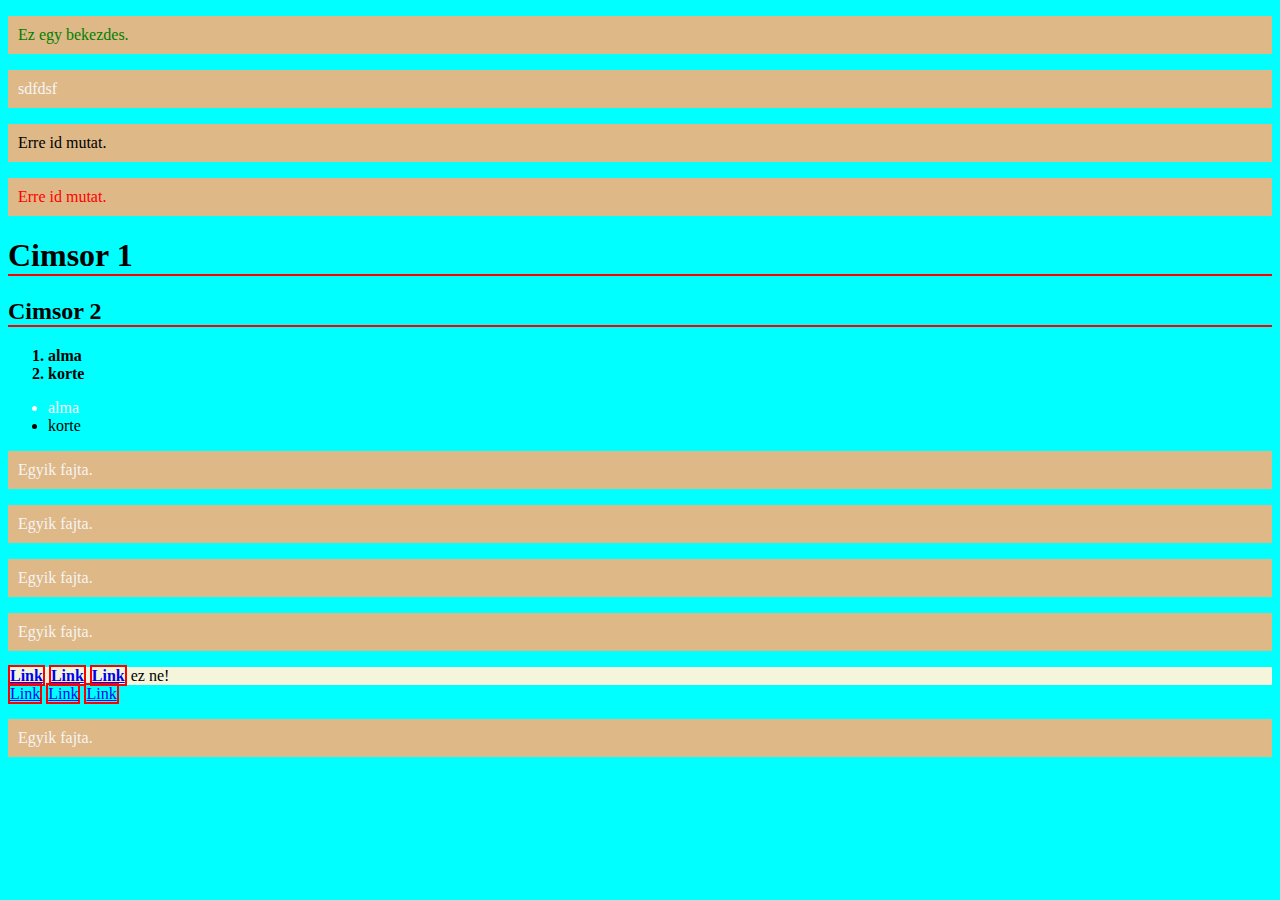
<file: 20210203/index.html>
<!DOCTYPE html>
<html lang="en">
<head>
    <meta charset="UTF-8">
    <title>Document</title>
    <link rel="stylesheet" href="style.css">
</head>
<body>
    <p class="egydolog">Ez egy bekezdes.</p>
    <p>sdfdsf</p>
    <p class="azon">Erre id mutat.</p>
    <p class="masik">Erre id mutat.</p>
    <h1>Cimsor 1</h1>
    <h2>Cimsor 2</h2>
    <ol>
        <li class="azon">alma</li>
        <li>korte</li>
    </ol>
    <ul>
        <li class="azon">alma</li>
        <li>korte</li>
    </ul>
    <p>Egyik fajta.</p>
    <p>Egyik fajta.</p>
    <p>Egyik fajta.</p>
    <p>Egyik fajta.</p>
    <div class="linkek">
        <a href="#">Link</a>
        <a href="#">Link</a>
        <a href="#">Link</a>
        ez ne!
    </div>
    <div>
        <a href="#">Link</a>
        <a href="#">Link</a>
        <a href="#">Link</a>
        <p>Egyik fajta.</p>
    </div>
</body>
</html>
</file>
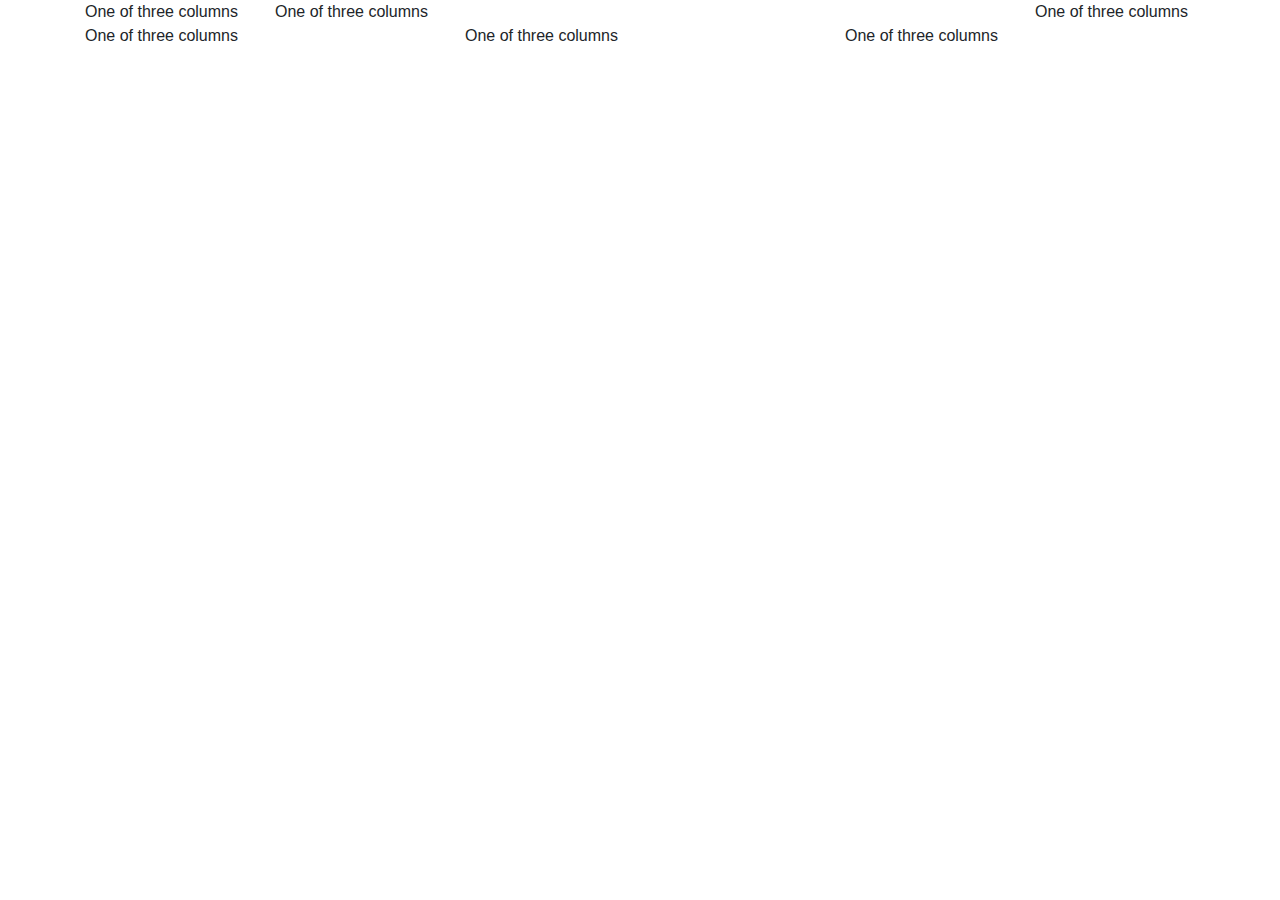
<file: 20210217/index.html>
<!DOCTYPE html>
<html lang="en">
<head>
    <meta charset="UTF-8">
    <title>Bootstrap</title>
    <link rel="stylesheet" href="../css/bootstrap.css">
</head>
<body>
    <div class="container">
        <div class="row">
            <div class="col-md-2">
                One of three columns
            </div>
            <div class="col-md-10 col-lg-8">   
                One of three columns
            </div>
            <div class="col-md-2">
                One of three columns
            </div>
        </div>
        <div class="row">
            <div class="col-sm">
                One of three columns
            </div>
            <div class="col-sm">   
                One of three columns
            </div>
            <div class="col-sm">
                One of three columns
            </div>
        </div>

</div>
</body>
</html>
</file>
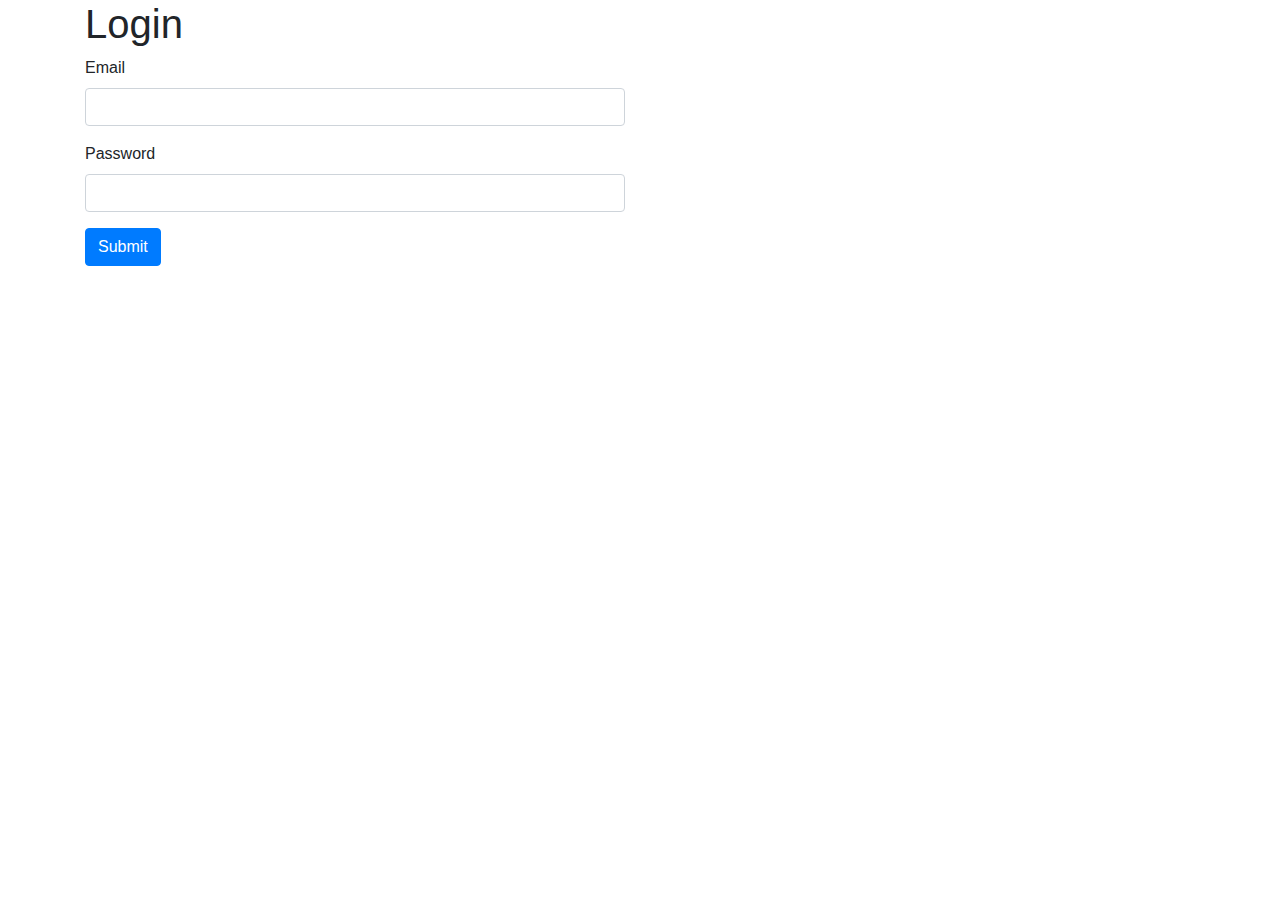
<file: 20210303/index.html>
<!DOCTYPE html>
<html lang="en">
<head>
    <meta charset="UTF-8">
    <title>Login page</title>
    <link rel="stylesheet" href="../css/bootstrap.css">
    <link rel="stylesheet" href="style.css">
</head>
<body>
   <div class="container">
    <div class="row">
    <h1 class="col-12">Login</h1>
    <div class="col-md-6">
        <div class="form-group">
            <label for="email">Email</label>
            <input class="form-control" type="email" id="email" />
            <div class="invalid-feedback" id="WEmail">Email does not exists.</div>
        </div>
        <div class="form-group">
            <label for="password">Password</label>
            <input class="form-control" type="password" id="password" />
            <div class="invalid-feedback" id="WPass">Wrong password.</div>
        </div>
        <button class="btn btn-primary" onclick="check();">Submit</button>
    </div>
    </div>
    <div class="alert alert-success hidden" id="loginAlert">
        Successfull login!
    </div>
    </div>
    <script src="script.js"></script>
</body>
</html>
</file>
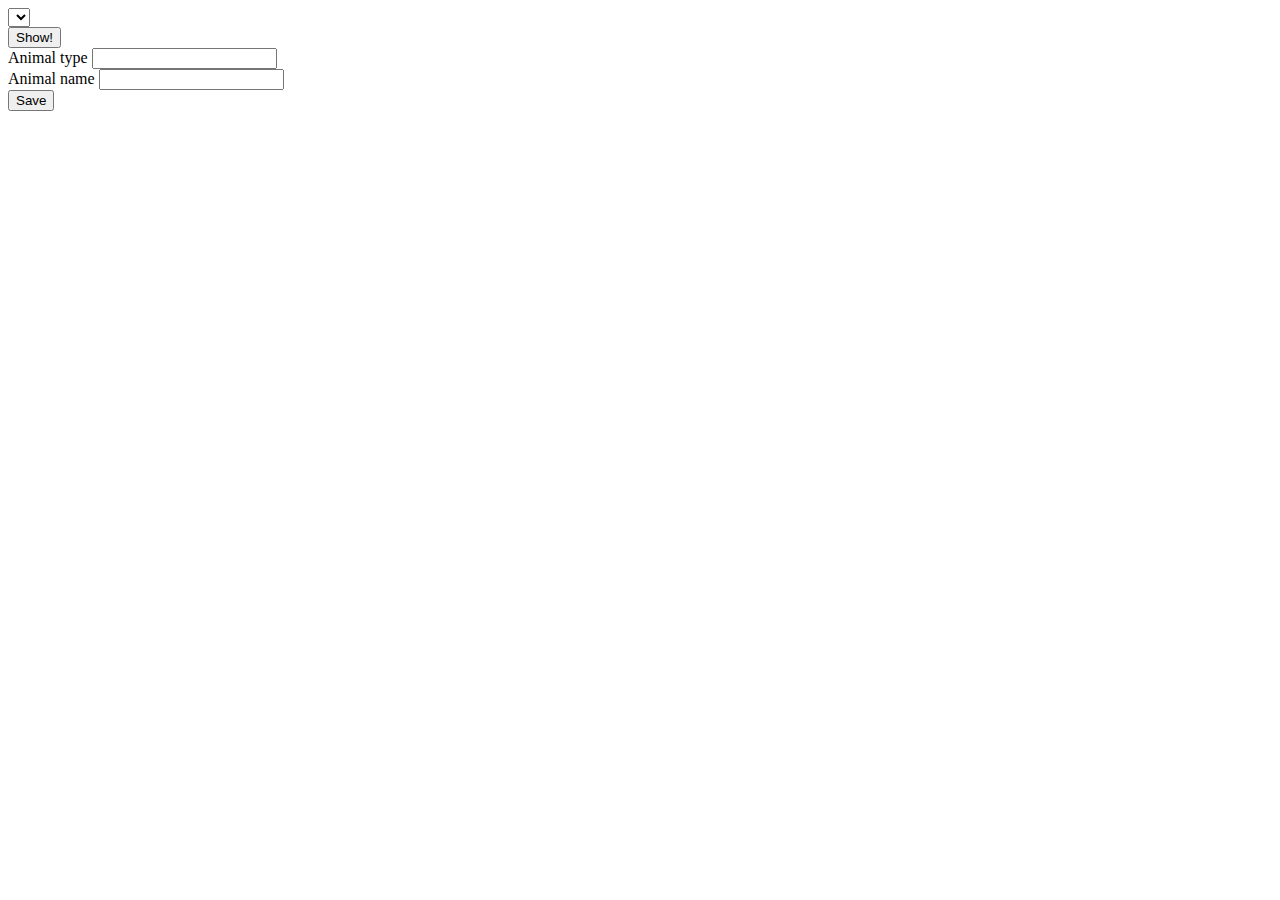
<file: 20210310/index.html>
<!DOCTYPE html>
<html lang="en">
<head>
    <meta charset="UTF-8">
    <title>JSON</title>
</head>
<body>
    <div id="name"></div>
    <div id="age"></div>
    <select id="animal" onchange="showAnimalType()">
        
    </select>
    <div id="animalType"></div>
    <button onclick="showJhon()">Show!</button>
    <div>
        <label for="type">Animal type</label>
        <input type="text" id="type"><br>
        <label for="animalName">Animal name</label>
        <input type="text" id="animalName"><br>
        <button onclick="saveAnimal()">Save</button>
    </div>
    
    <script src="script.js"></script>
</body>
</html>
</file>
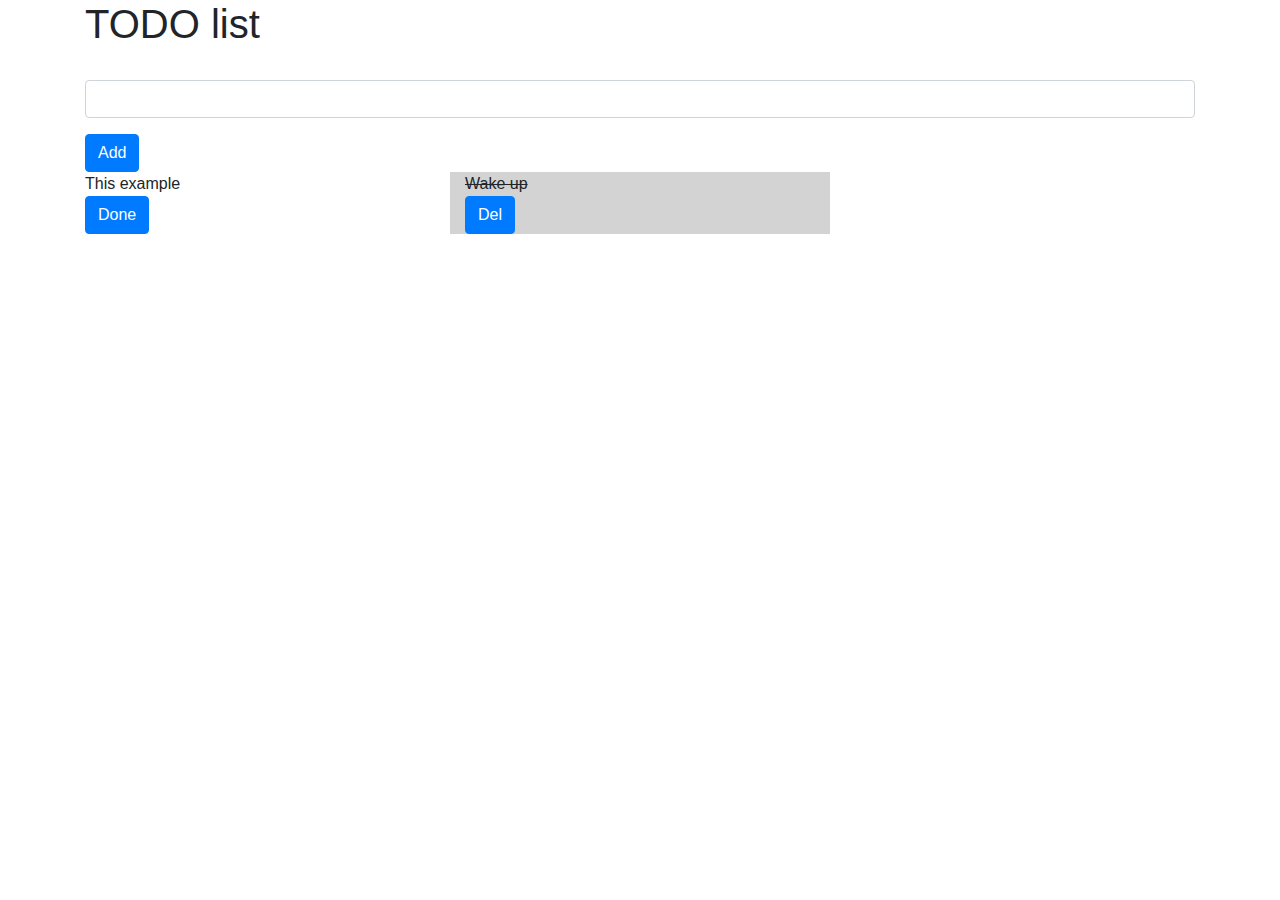
<file: 20210324/index.html>
<!DOCTYPE html>
<html lang="en">
<head>
    <meta charset="UTF-8">
    <title>TODO list</title>
    <link rel="stylesheet" href="../css/bootstrap.css">
    <link rel="stylesheet" href="style.css">
</head>
<body>
<div class="container">
    <h1>TODO list</h1>
    <div>
        <div class="form-group">
            <label for="task"></label>
            <input class="form-control" type="text" id="task">
        </div>
        <button class="btn btn-primary" onclick="saveTask()">Add</button>
    </div>
    <div id="tasks" class="row">
        
    </div>
</div>
<script src="script.js"></script>
</body>
</html>
</file>
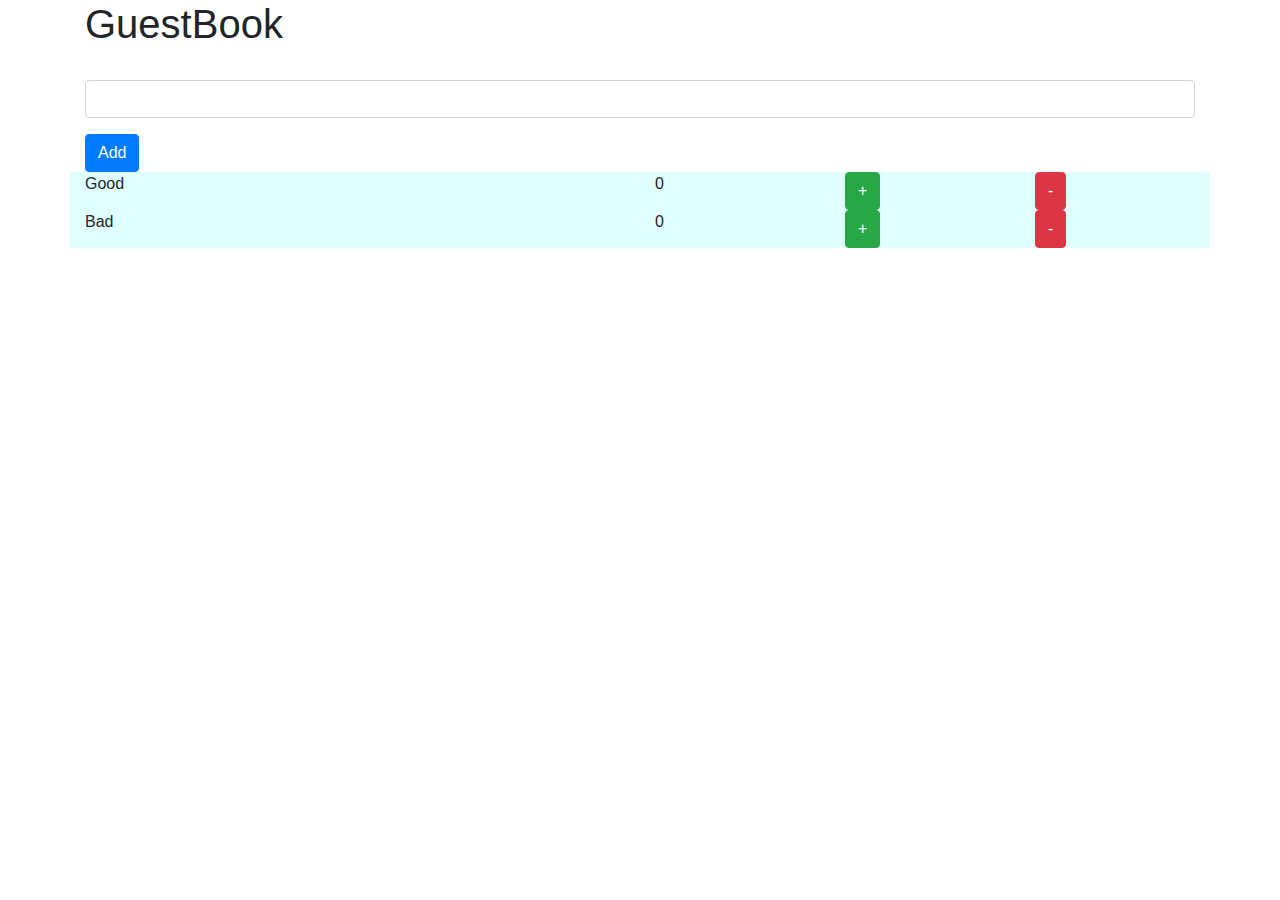
<file: 20210331/index.html>
<!DOCTYPE html>
<html lang="en">
<head>
    <meta charset="UTF-8">
    <title>GuestBook</title>
    <link rel="stylesheet" href="../css/bootstrap.css">
    <link rel="stylesheet" href="style.css">
</head>
<body>
<div class="container">
    <h1>GuestBook</h1>
    <div>
        <div class="form-group">
            <label for="task"></label>
            <input class="form-control" type="text" id="review">
        </div>
        <button class="btn btn-primary" onclick="saveReview()">Add</button>
    </div>
    <div id="reviews">
        
    </div>
</div>
<script src="script.js"></script>
</body>
</html>
</file>
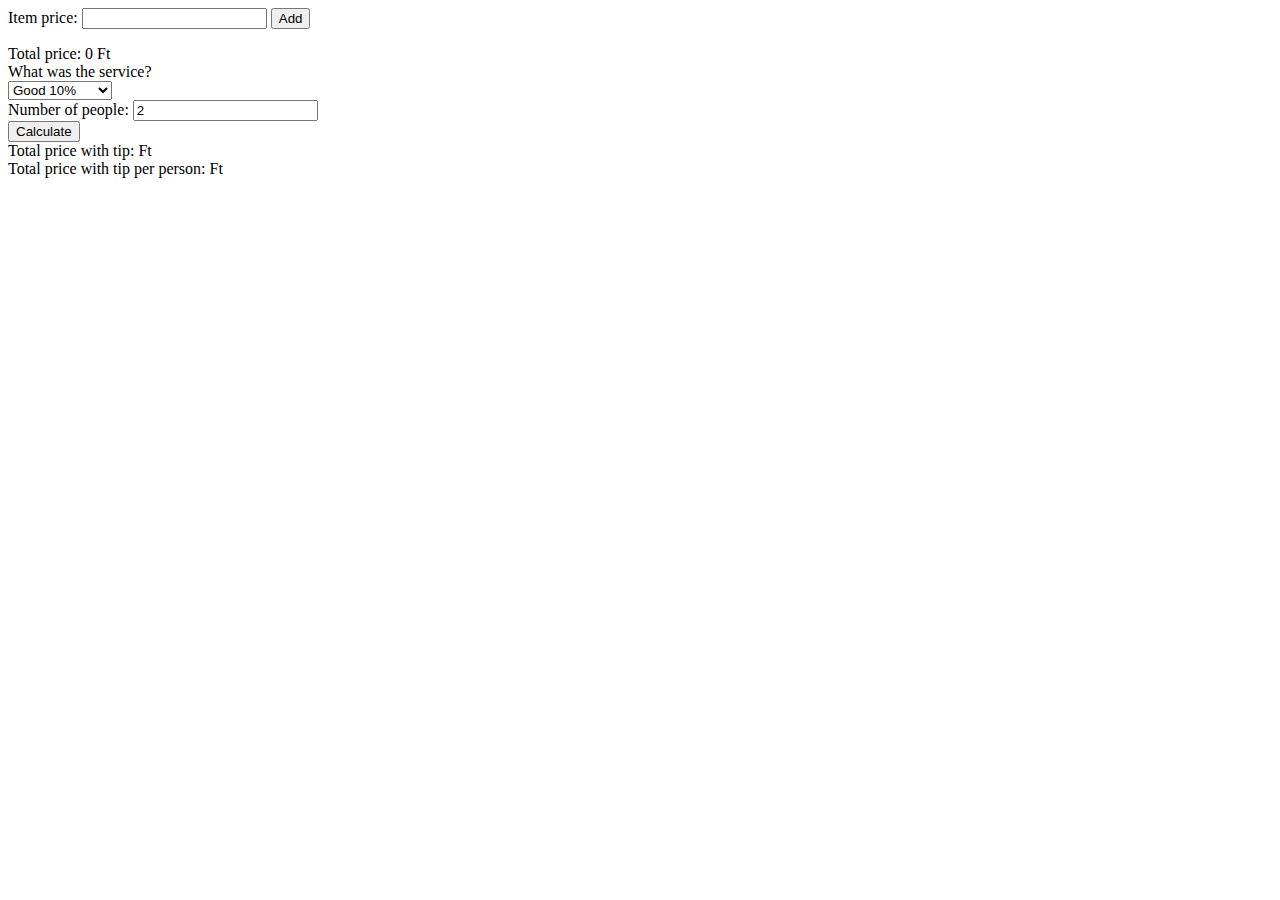
<file: 20210407/index.html>
<!DOCTYPE html>
<html lang="en">
<head>
    <meta charset="UTF-8">
    <title>Tip calculator</title>
</head>
<body>
    <label for="itemprice">Item price:</label>
    <input type="number" id="itemprice">
    <button onclick="addItem()">Add</button>
    <ul id="prices"></ul>
    <div>Total price: <span id="total">0</span> Ft</div>
    <label for="tip">What was the service?</label><br>
    <select id="tip">
        <option value="0">Very bad 0%</option>
        <option value=".05">OK 5%</option>
        <option value=".1" selected>Good 10%</option>
        <option value=".2">Excelent 20%</option>
    </select><br>
    <label for="people">Number of people:</label>
    <input type="number" value="2" id="people"><br>
    <button onclick="calculate()">Calculate</button>
    <div>Total price with tip: <span id="price"></span> Ft</div>
    <div>Total price with tip per person: <span id="priceperperson"></span> Ft</div>
    
    <script src="script.js"></script>
</body>
</html>
</file>
<file: 20210203/style.css>
body {
    background-color: aqua;
}

p {
    color: whitesmoke;
}

.egydolog {
    color: green;
}

.azon {
    color: black;
}

h1, h2 {
    border-bottom: 2px solid red;
}

ol li {
    font-weight: bold;
}

ul li.azon {
    color: white;
}

.masik {
    color: red;
}

a:link {
    border: 2px solid red;
}

.linkek {
    background-color: beige;
}

.linkek a:link {
    font-weight: bold;
}

p {
    /* border: 2px solid blue; */
    padding: 10px;
    background-color: burlywood;
}
</file>
<file: 20210303/style.css>
.hidden {
    display: none;
}
</file>
<file: 20210324/style.css>
.oddelement {
    background-color: lightgray;
}
</file>
<file: 20210331/style.css>
.oddelement {
    background-color: lightgray;
}

.bad {background-color: lightcoral;}
.ok {background-color: lightcyan;}
.good {background-color: lightgreen;}
</file>
